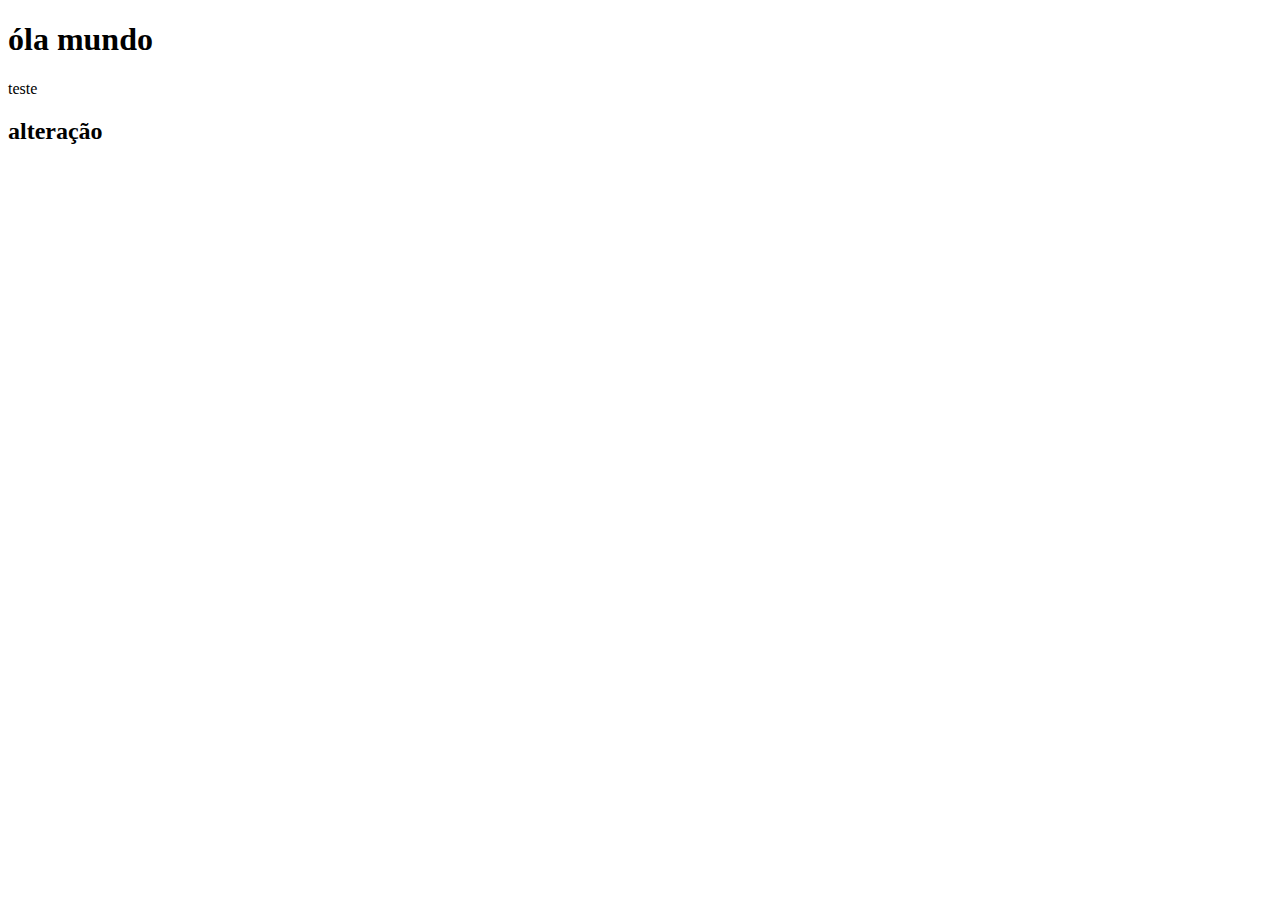
<file: index.html>
<!DOCTYPE html>
<html lang="en">
<head>
    <meta charset="UTF-8">
    <meta name="viewport" content="width=device-width, initial-scale=1.0">
    <title>Document</title>
</head>
<body>
    <h1>óla mundo</h1>
    <p>teste
        <h2>alteração</h2>
    </p>
</body>
</html>
</file>
